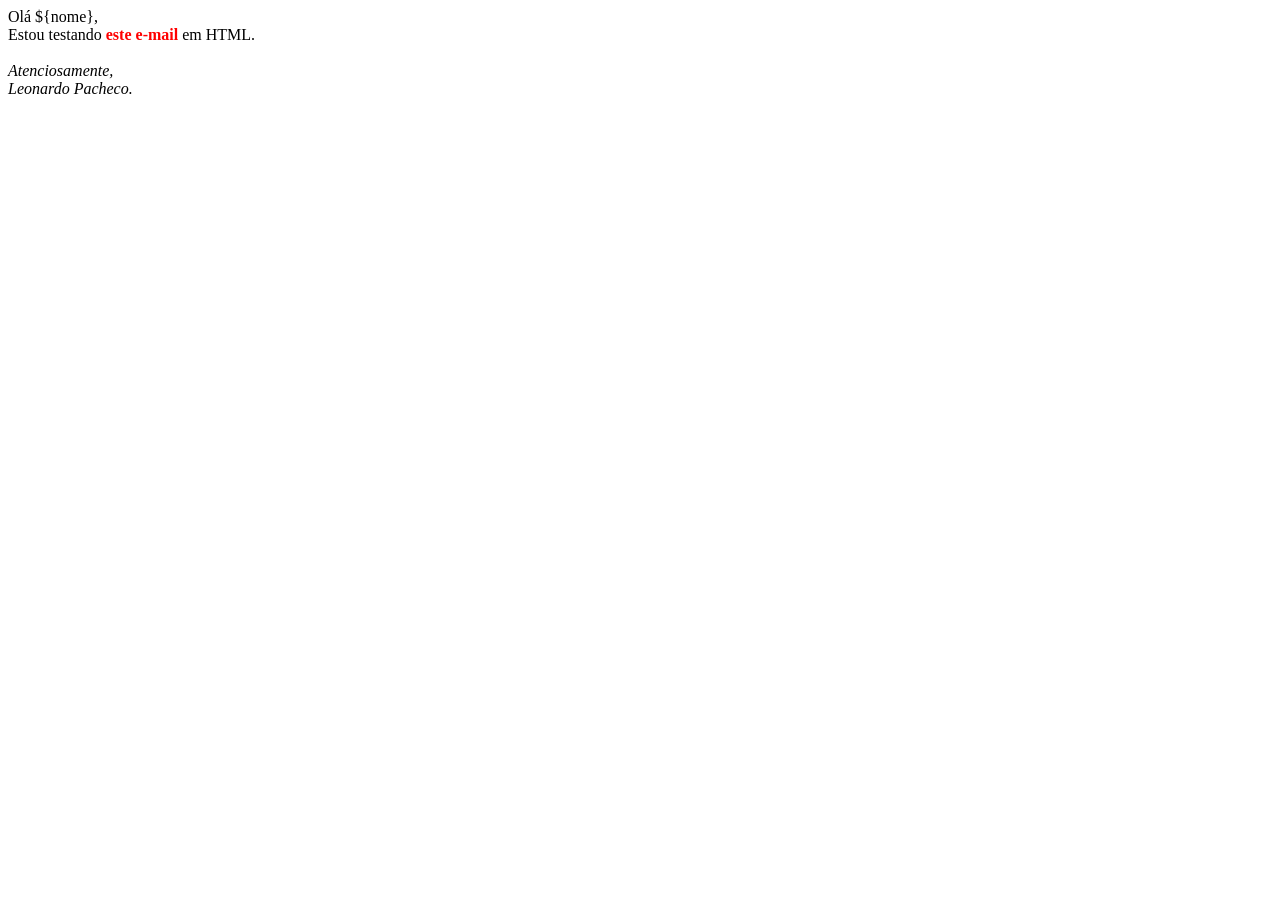
<file: python_luiz_otavio/modulo_python/mensagem.html>
<!DOCTYPE html>
<html lang="en">

<head>
    <meta charset="UTF-8" />
    <meta http-equiv="X-UA-Compatible" content="IE=edge" />
    <meta name="viewport" content="width=device-width, initial-scale=1.0" />
    <title>Arquivo para o e-mail</title>
</head>

<body>
    Olá ${nome},
    <br />
    Estou testando
    <span style="color: red; font-weight: bold;">este e-mail</span>
    em HTML.
    <br />
    <br />

    <em>
        Atenciosamente,
        <br />
        Leonardo Pacheco.
    </em>
</body>

</html>
</file>
